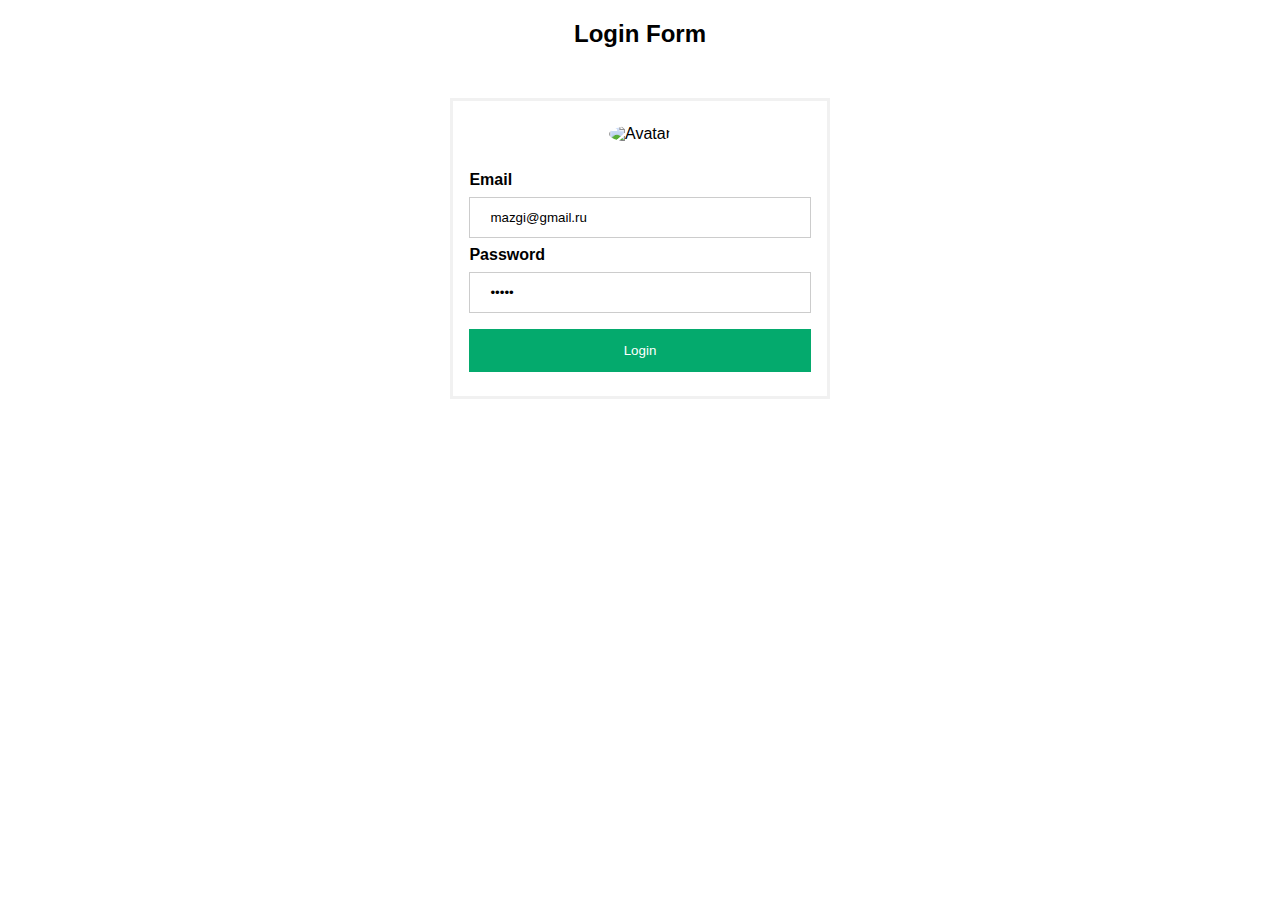
<file: src/main/resources/templates/login.html>
<!DOCTYPE html>
<html lang="en">
<head>
    <meta charset="UTF-8">
    <title>Login</title>
    <style>
        body {
            font-family: Arial, Helvetica, sans-serif;
        }

        form {
            border: 3px solid #f1f1f1;
        }

        input[type=text], input[type=password] {
            width: 100%;
            padding: 12px 20px;
            margin: 8px 0;
            display: inline-block;
            border: 1px solid #ccc;
            box-sizing: border-box;
        }

        button {
            background-color: #04AA6D;
            color: white;
            padding: 14px 20px;
            margin: 8px 0;
            border: none;
            cursor: pointer;
            width: 100%;
        }

        button:hover {
            opacity: 0.8;
        }

        .cancelbtn {
            width: auto;
            padding: 10px 18px;
            background-color: #f44336;
        }

        .imgcontainer {
            text-align: center;
            margin: 24px 0 12px 0;
        }

        img.avatar {
            width: 40%;
            border-radius: 50%;
        }

        .container {
            padding: 16px;
        }

        span.psw {
            float: right;
            padding-top: 16px;
        }

        /* Change styles for span and cancel button on extra small screens */
        @media screen and (max-width: 300px) {
            span.psw {
                display: block;
                float: none;
            }

            .cancelbtn {
                width: 100%;
            }
        }
    </style>
</head>
<body>
<h2 style="text-align: center">Login Form</h2>
<div style="width: 30%; margin: 50px auto;">
    <form th:action="@{/loginProcess}" method="post">
        <div class="imgcontainer">
            <img th:src="@{/image/img_avatar2.png}" alt="Avatar" class="avatar">
        </div>
        <div class="container">
            <label for="username"><b>Email</b></label>
            <input type="text" placeholder="Enter Username" id="username" value="mazgi@gmail.ru" name="username"
                   required>

            <label for="password"><b>Password</b></label>
            <input type="password" placeholder="Enter Password" id="password" value="12345" name="password" required>

            <button type="submit">Login</button>
        </div>
    </form>
</div>

</body>
</html>
</file>
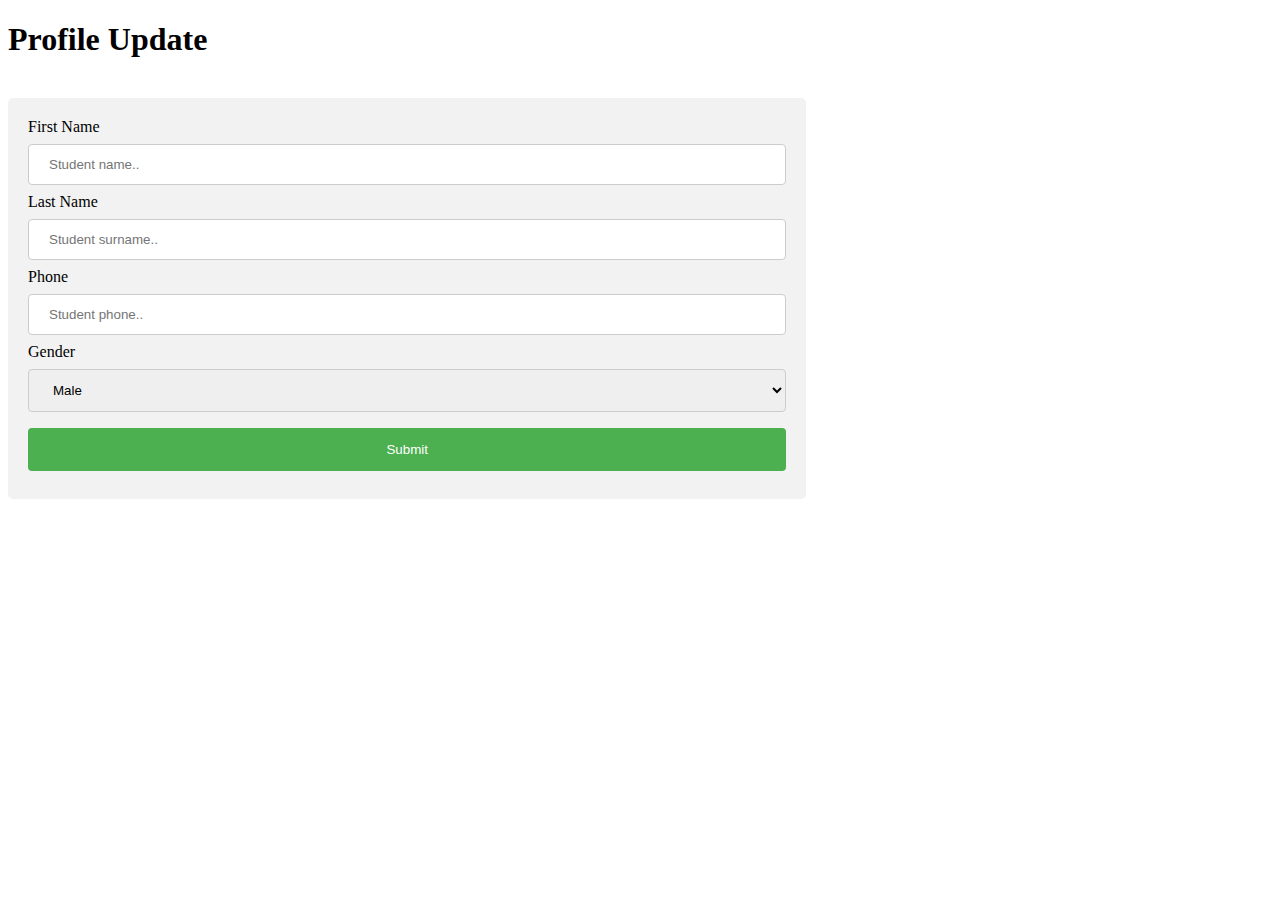
<file: src/main/resources/templates/profileUpdate.html>
<!DOCTYPE html>
<html lang="en">
<head>
    <meta charset="UTF-8">
    <meta name="viewport"
          content="width=device-width, user-scalable=no, initial-scale=1.0, maximum-scale=1.0, minimum-scale=1.0">
    <meta http-equiv="X-UA-Compatible" content="ie=edge">
    <title>Profile Update</title>
    <style>
        input[type=text], input[type=tel], select {
            width: 100%;
            padding: 12px 20px;
            margin: 8px 0;
            display: inline-block;
            border: 1px solid #ccc;
            border-radius: 4px;
            box-sizing: border-box;
        }

        input[type=submit] {
            width: 100%;
            background-color: #4CAF50;
            color: white;
            padding: 14px 20px;
            margin: 8px 0;
            border: none;
            border-radius: 4px;
            cursor: pointer;
        }

        input[type=submit]:hover {
            background-color: #45a049;
        }

        div {
            border-radius: 5px;
            background-color: #f2f2f2;
            padding: 20px;
        }
    </style>
</head>
<body>
<h1>Profile Update</h1>
<br>

<div style="width: 60%">
    <form th:action="@{/profile/edit}" method="POST" th:object="${profile}">
        <label for="fname">First Name</label>
        <input type="text" id="fname" name="name" placeholder="Student name..">

        <label for="lname">Last Name</label>
        <input type="text" id="lname" name="surname" placeholder="Student surname..">

        <label for="phone">Phone</label>
        <input type="tel" id="phone" name="phone" placeholder="Student phone..">

        <label for="gender">Gender</label>
        <select id="gender" name="gender">
            <option value="MALE">Male</option>
            <option value="FEMALE">Female</option>
        </select>

        <input type="submit" value="Submit">
    </form>
</div>
</body>
</html>
</file>
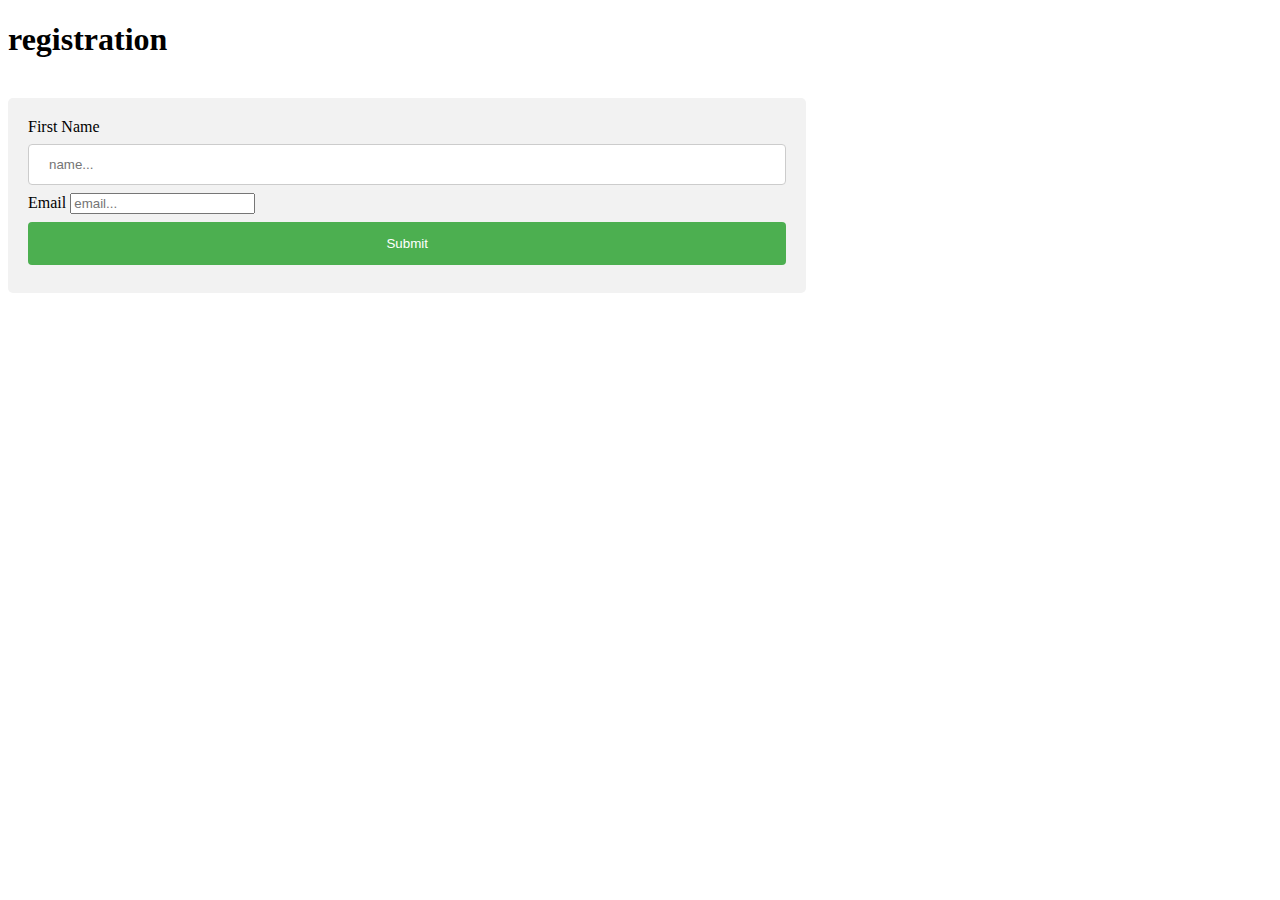
<file: src/main/resources/templates/registration.html>
<!DOCTYPE html>
<html lang="en">
<head>
    <meta charset="UTF-8">
    <title>Registration</title>
    <meta name="viewport"
          content="width=device-width, user-scalable=no, initial-scale=1.0, maximum-scale=1.0, minimum-scale=1.0">
    <meta http-equiv="X-UA-Compatible" content="ie=edge">
    <style>
        input[type=text], input[type=tel], select {
            width: 100%;
            padding: 12px 20px;
            margin: 8px 0;
            display: inline-block;
            border: 1px solid #ccc;
            border-radius: 4px;
            box-sizing: border-box;
        }

        input[type=submit] {
            width: 100%;
            background-color: #4CAF50;
            color: white;
            padding: 14px 20px;
            margin: 8px 0;
            border: none;
            border-radius: 4px;
            cursor: pointer;
        }

        input[type=submit]:hover {
            background-color: #45a049;
        }

        div {
            border-radius: 5px;
            background-color: #f2f2f2;
            padding: 20px;
        }
    </style>
</head>
<body>
<h1>registration</h1>
<br>

<div style="width: 60%">
    <form th:action="@{/auth/registration}" method="POST" th:object="${profile}">
        <label for="fname">First Name</label>
        <input type="text" id="fname" name="name" th:field="${profile.name}" placeholder="name...">

        <label for="email">Email</label>
        <input type="email" id="email" name="email" th:field="${profile.email}" placeholder="email...">

        <input type="submit" value="Submit" th:value="${'Creat'}">
    </form>
</div>
</body>
</html>
</file>
